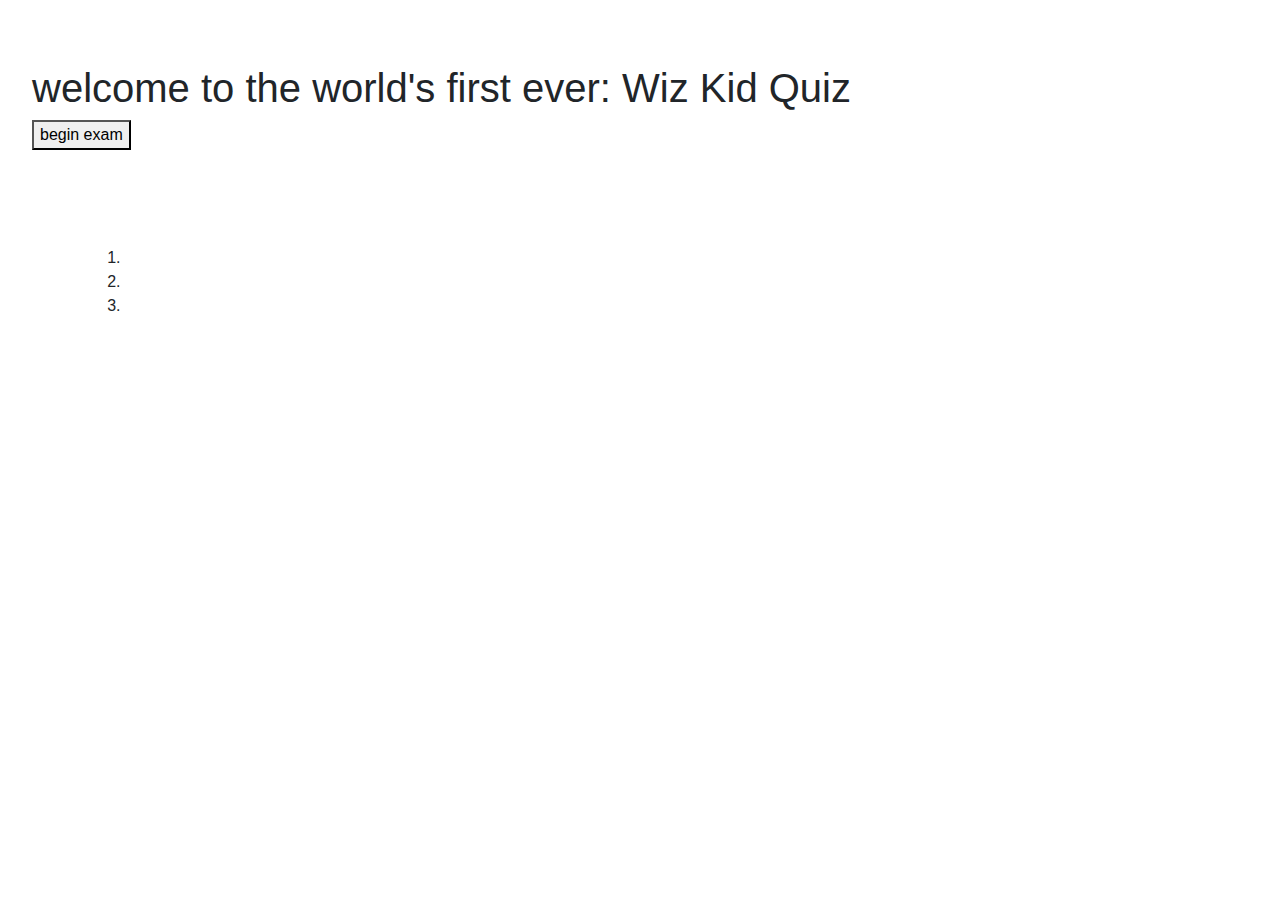
<file: index.html>
<!DOCTYPE html>
<html lang="en">
<head>
    <meta charset="UTF-8">
    <meta name="viewport" content="width=device-width, initial-scale=1.0">
    <link rel="stylesheet" href="https://stackpath.bootstrapcdn.com/bootstrap/4.5.2/css/bootstrap.min.css" integrity="sha384-JcKb8q3iqJ61gNV9KGb8thSsNjpSL0n8PARn9HuZOnIxN0hoP+VmmDGMN5t9UJ0Z" crossorigin="anonymous">
    <link rel="stylesheet" href="index.css">
    <title>the wizKidQuizzz</title>
</head>
<!-- 
    built out index framework. start on theme. 
    type of ?:riddles, js oriented (research js riddles);
    <textarea> for user input for a "positive trait about self";   
    -->
    <body>
    <div id="jumbo" class="jumbotron">
        <header>
            <h1>
                welcome to the world's first ever: Wiz Kid Quiz
            </h1>
            <button id="startQuiz"><!--style button, functioning-->
                begin exam
            </button>
        </header>
        <div id="displayTime"></div><!--style timer-->
    </div>
    <!-- class=hidden, display:none; -->
    <div class="container">
        <h3 id="dynQuest"></h3> 
        <ol id="userChoice">
            <li id="c1" class="style"></li>
            <li id="c2" class="style"></li>
            <li id="c3" class="style"></li>
        </ol>       
    </div>    
    <script src="index.js"></script>
</body>
</html>
</file>
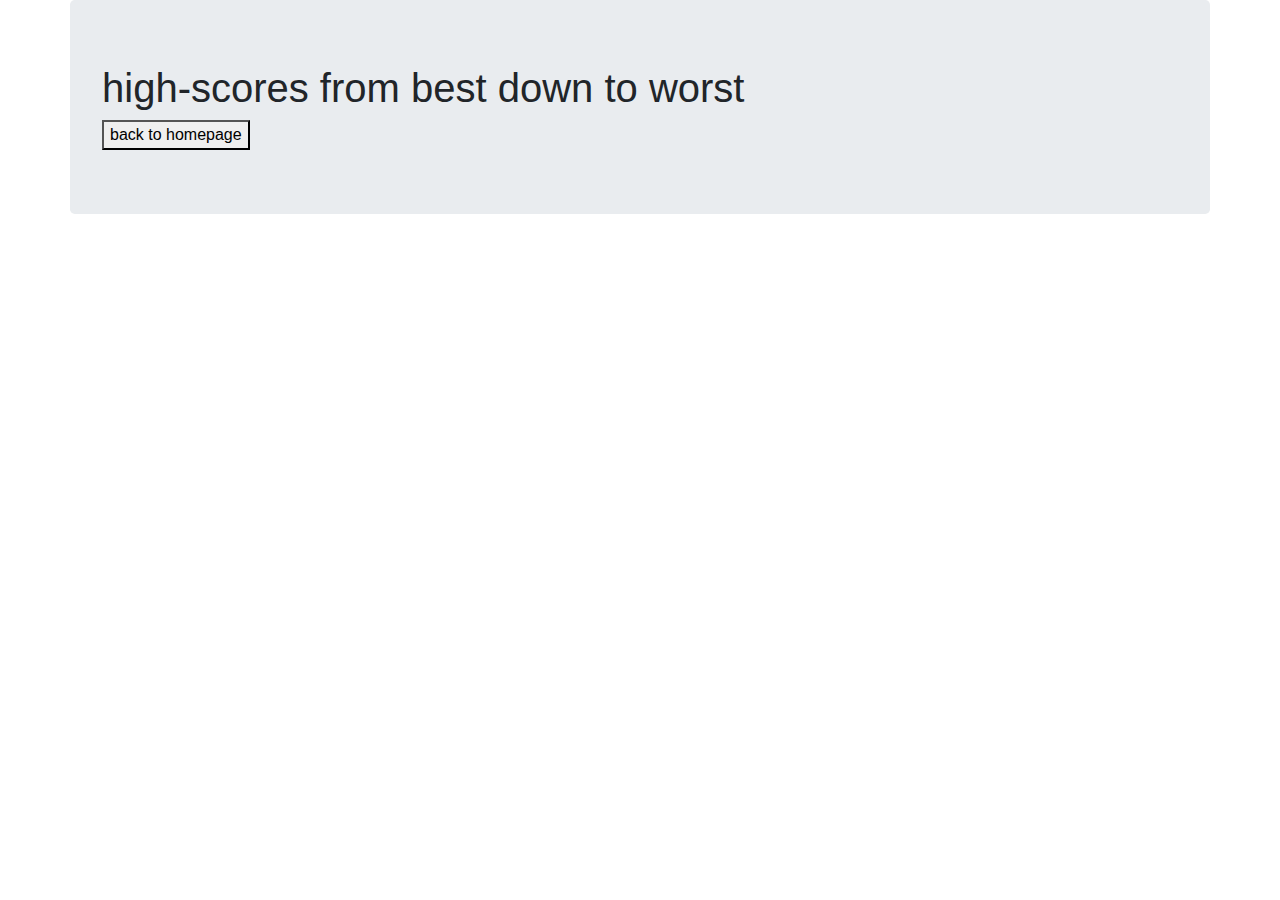
<file: highScores.html>
<!DOCTYPE html>
<html lang="en">

<head>
    <meta charset="UTF-8">
    <meta name="viewport" content="width=device-width, initial-scale=1.0">
    <link rel="stylesheet" href="https://stackpath.bootstrapcdn.com/bootstrap/4.5.2/css/bootstrap.min.css"
        integrity="sha384-JcKb8q3iqJ61gNV9KGb8thSsNjpSL0n8PARn9HuZOnIxN0hoP+VmmDGMN5t9UJ0Z" crossorigin="anonymous">
    <title>performance tracker</title>
</head>

<body>
    <!-- button of some sort linking back to homepage -->
    <div class="container jumbotron">
        <header class="row">
            <h1 class="col-12">
                high-scores from best down to worst
            </h1>
        </header>
        <button id="backHome">
            back to homepage
        </button>
    </div>
    <div id="newScores"></div><!--divs are to dynamically populate with each completed quiz, building list of scores-->
</body>
</html>
<script>
    

</script>
</file>
<file: index.css>
/* 
google fonts 
COOL BACKGROUND (OCEAN,OPTICALillusion)
*/

.jumbotron{
    background:url(https://i.pinimg.com/564x/62/08/f5/6208f50017552efca4b8cf10ef96408d.jpg);
}

/* psudo classes, hover states */
</file>
